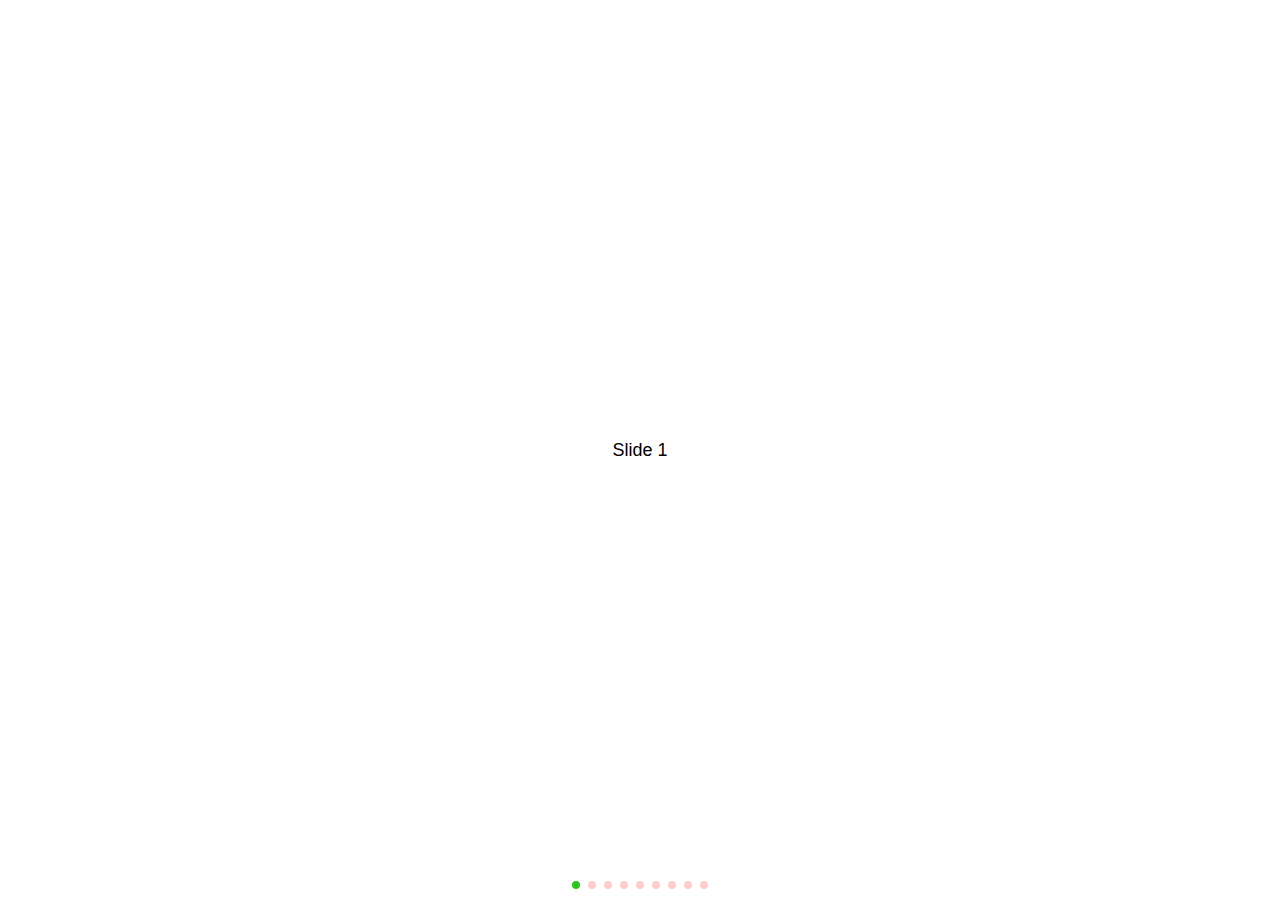
<file: swiper.html>
<!DOCTYPE html>
<html lang="en">

<head>
  <meta charset="utf-8" />
  <title>Swiper demo</title>
  <meta name="viewport" content="width=device-width, initial-scale=1, minimum-scale=1, maximum-scale=1" />
  <!-- Link Swiper's CSS -->
  <link rel="stylesheet" href="https://cdn.jsdelivr.net/npm/swiper@10/swiper-bundle.min.css" />

  <!-- Demo styles -->
  <style>
    html,
    body {
      position: relative;
      height: 100%;
    }

    body {
      background: #eee;
      font-family: Helvetica Neue, Helvetica, Arial, sans-serif;
      font-size: 14px;
      color: #000;
      margin: 0;
      padding: 0;
    }

    .swiper {
      width: 100%;
      height: 100%;
    }

    .swiper-slide {
      text-align: center;
      font-size: 18px;
      background: #fff;
      display: flex;
      justify-content: center;
      align-items: center;
    }

    .swiper-slide img {
      display: block;
      width: 100%;
      height: 100%;
      object-fit: cover;
    }
    .swiper-pagination-bullet{
        background-color: red;
    }
    .swiper-pagination-bullet-active{
        background-color: rgb(45, 197, 25);
    }
  </style>
</head>

<body>
  <!-- Swiper -->
  <div class="swiper mySwiper">
    <div class="swiper-wrapper">
      <div class="swiper-slide">Slide 1</div>
      <div class="swiper-slide">Slide 2</div>
      <div class="swiper-slide">Slide 3</div>
      <div class="swiper-slide">Slide 4</div>
      <div class="swiper-slide">Slide 5</div>
      <div class="swiper-slide">Slide 6</div>
      <div class="swiper-slide">Slide 7</div>
      <div class="swiper-slide">Slide 8</div>
      <div class="swiper-slide">Slide 9</div>
    </div>
    <div class="swiper-pagination"></div>
  </div>

  <!-- Swiper JS -->
  <script src="https://cdn.jsdelivr.net/npm/swiper@10/swiper-bundle.min.js"></script>

  <!-- Initialize Swiper -->
  <script>
    var swiper = new Swiper(".mySwiper", {
      pagination: {
        el: ".swiper-pagination",
      },
    });
  </script>
</body>

</html>
</file>
